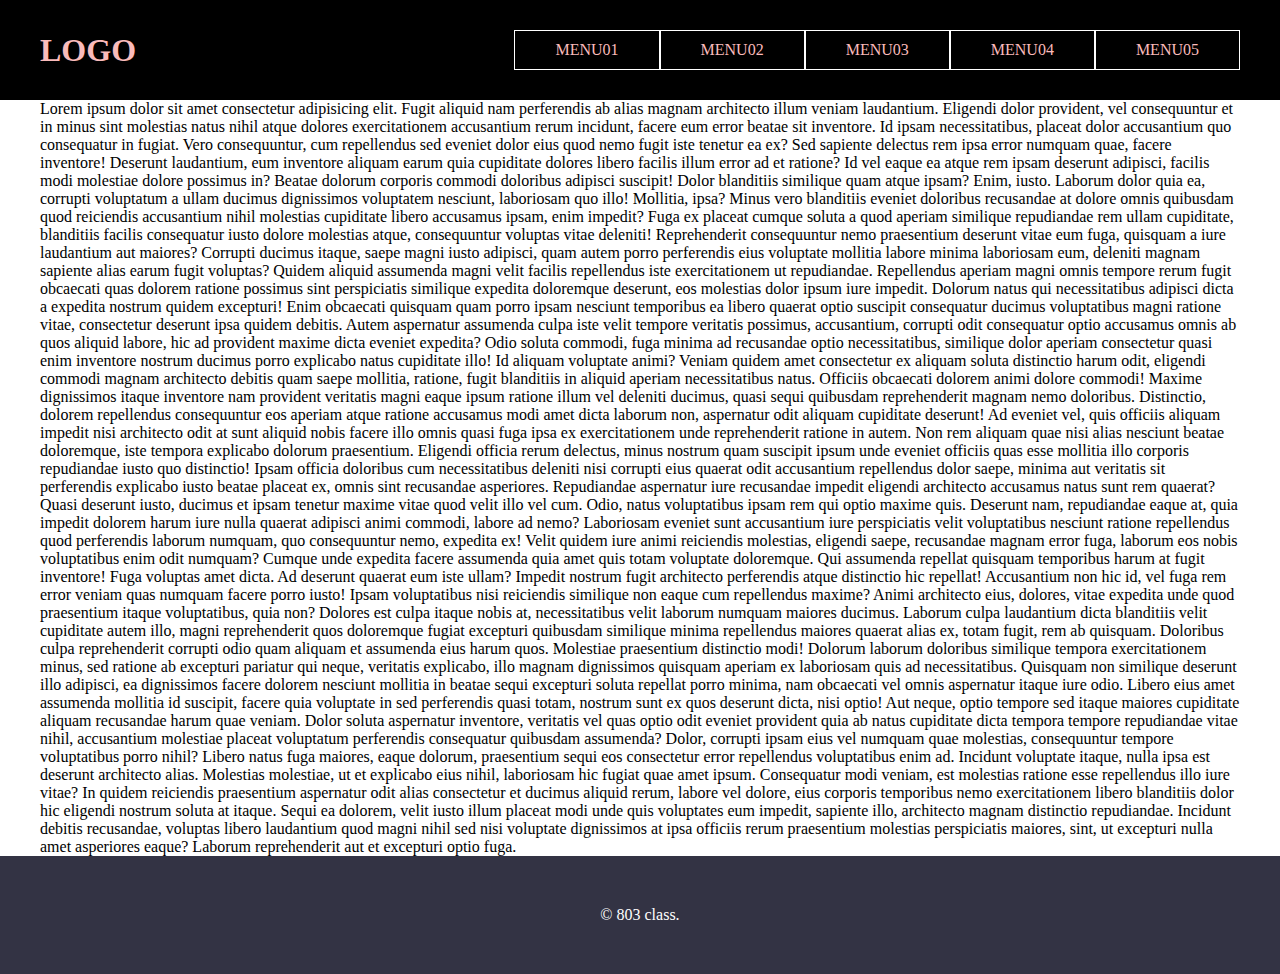
<file: 01/index.html>
<!DOCTYPE html>
<html lang="ko">
  <head>
    <meta charset="UTF-8" />
    <meta name="viewport" content="width=device-width, initial-scale=1.0" />
    <title>GNB 01 - 각각 떨어지기</title>
    <link rel="stylesheet" href="./css/style.css" />
    <!-- 여기에 jquery 코어 파일 만들어야함 중요!!!!!!!!!!! -->
    <script src="./js/jquery-3.7.1.min.js"></script>
    <script src="./js/script.js"></script>
  </head>
  <body>
    <header id="header">
      <div class="inner">
        <nav>
          <!-- h1.logo+ul.gnb>li*5>a{MENU$$} -->
          <h1 class="logo"><a href="#">LOGO</a></h1>
          <ul class="gnb">
            <li>
              <a href="#">MENU01</a>
              <!-- ul.submenu>li*4>a{sub01$$} -->
              <ul class="submenu">
                <li><a href="#">sub0101</a></li>
                <li><a href="#">sub0102</a></li>
                <li><a href="#">sub0103</a></li>
                <li><a href="#">sub0104</a></li>
              </ul>
            </li>
            <li>
              <a href="#">MENU02</a>
              <ul class="submenu">
                <li><a href="#">sub0201</a></li>
                <li><a href="#">sub0202</a></li>
                <li><a href="#">sub0203</a></li>
                <li><a href="#">sub0204</a></li>
              </ul>
            </li>
            <li>
              <a href="#">MENU03</a>
              <ul class="submenu">
                <li><a href="#">sub0301</a></li>
                <li><a href="#">sub0302</a></li>
                <li><a href="#">sub0303</a></li>
              </ul>
            </li>
            <li>
              <a href="#">MENU04</a>
              <ul class="submenu">
                <li><a href="#">sub0401</a></li>
                <li><a href="#">sub0402</a></li>
                <li><a href="#">sub0403</a></li>
                <li><a href="#">sub0404</a></li>
              </ul>
            </li>
            <li>
              <a href="#">MENU05</a>
              <ul class="submenu">
                <li><a href="#">sub0501</a></li>
                <li><a href="#">sub0502</a></li>
                <li><a href="#">sub0503</a></li>
                <li><a href="#">sub0504</a></li>
                <li><a href="#">sub0505</a></li>
              </ul>
            </li>
          </ul>
        </nav>
      </div>
    </header>
    <main id="container">
      <div class="inner">
        <p>
          Lorem ipsum dolor sit amet consectetur adipisicing elit. Fugit aliquid
          nam perferendis ab alias magnam architecto illum veniam laudantium.
          Eligendi dolor provident, vel consequuntur et in minus sint molestias
          natus nihil atque dolores exercitationem accusantium rerum incidunt,
          facere eum error beatae sit inventore. Id ipsam necessitatibus,
          placeat dolor accusantium quo consequatur in fugiat. Vero
          consequuntur, cum repellendus sed eveniet dolor eius quod nemo fugit
          iste tenetur ea ex? Sed sapiente delectus rem ipsa error numquam quae,
          facere inventore! Deserunt laudantium, eum inventore aliquam earum
          quia cupiditate dolores libero facilis illum error ad et ratione? Id
          vel eaque ea atque rem ipsam deserunt adipisci, facilis modi molestiae
          dolore possimus in? Beatae dolorum corporis commodi doloribus adipisci
          suscipit! Dolor blanditiis similique quam atque ipsam? Enim, iusto.
          Laborum dolor quia ea, corrupti voluptatum a ullam ducimus dignissimos
          voluptatem nesciunt, laboriosam quo illo! Mollitia, ipsa? Minus vero
          blanditiis eveniet doloribus recusandae at dolore omnis quibusdam quod
          reiciendis accusantium nihil molestias cupiditate libero accusamus
          ipsam, enim impedit? Fuga ex placeat cumque soluta a quod aperiam
          similique repudiandae rem ullam cupiditate, blanditiis facilis
          consequatur iusto dolore molestias atque, consequuntur voluptas vitae
          deleniti! Reprehenderit consequuntur nemo praesentium deserunt vitae
          eum fuga, quisquam a iure laudantium aut maiores? Corrupti ducimus
          itaque, saepe magni iusto adipisci, quam autem porro perferendis eius
          voluptate mollitia labore minima laboriosam eum, deleniti magnam
          sapiente alias earum fugit voluptas? Quidem aliquid assumenda magni
          velit facilis repellendus iste exercitationem ut repudiandae.
          Repellendus aperiam magni omnis tempore rerum fugit obcaecati quas
          dolorem ratione possimus sint perspiciatis similique expedita
          doloremque deserunt, eos molestias dolor ipsum iure impedit. Dolorum
          natus qui necessitatibus adipisci dicta a expedita nostrum quidem
          excepturi! Enim obcaecati quisquam quam porro ipsam nesciunt
          temporibus ea libero quaerat optio suscipit consequatur ducimus
          voluptatibus magni ratione vitae, consectetur deserunt ipsa quidem
          debitis. Autem aspernatur assumenda culpa iste velit tempore veritatis
          possimus, accusantium, corrupti odit consequatur optio accusamus omnis
          ab quos aliquid labore, hic ad provident maxime dicta eveniet
          expedita? Odio soluta commodi, fuga minima ad recusandae optio
          necessitatibus, similique dolor aperiam consectetur quasi enim
          inventore nostrum ducimus porro explicabo natus cupiditate illo! Id
          aliquam voluptate animi? Veniam quidem amet consectetur ex aliquam
          soluta distinctio harum odit, eligendi commodi magnam architecto
          debitis quam saepe mollitia, ratione, fugit blanditiis in aliquid
          aperiam necessitatibus natus. Officiis obcaecati dolorem animi dolore
          commodi! Maxime dignissimos itaque inventore nam provident veritatis
          magni eaque ipsum ratione illum vel deleniti ducimus, quasi sequi
          quibusdam reprehenderit magnam nemo doloribus. Distinctio, dolorem
          repellendus consequuntur eos aperiam atque ratione accusamus modi amet
          dicta laborum non, aspernatur odit aliquam cupiditate deserunt! Ad
          eveniet vel, quis officiis aliquam impedit nisi architecto odit at
          sunt aliquid nobis facere illo omnis quasi fuga ipsa ex exercitationem
          unde reprehenderit ratione in autem. Non rem aliquam quae nisi alias
          nesciunt beatae doloremque, iste tempora explicabo dolorum
          praesentium. Eligendi officia rerum delectus, minus nostrum quam
          suscipit ipsum unde eveniet officiis quas esse mollitia illo corporis
          repudiandae iusto quo distinctio! Ipsam officia doloribus cum
          necessitatibus deleniti nisi corrupti eius quaerat odit accusantium
          repellendus dolor saepe, minima aut veritatis sit perferendis
          explicabo iusto beatae placeat ex, omnis sint recusandae asperiores.
          Repudiandae aspernatur iure recusandae impedit eligendi architecto
          accusamus natus sunt rem quaerat? Quasi deserunt iusto, ducimus et
          ipsam tenetur maxime vitae quod velit illo vel cum. Odio, natus
          voluptatibus ipsam rem qui optio maxime quis. Deserunt nam,
          repudiandae eaque at, quia impedit dolorem harum iure nulla quaerat
          adipisci animi commodi, labore ad nemo? Laboriosam eveniet sunt
          accusantium iure perspiciatis velit voluptatibus nesciunt ratione
          repellendus quod perferendis laborum numquam, quo consequuntur nemo,
          expedita ex! Velit quidem iure animi reiciendis molestias, eligendi
          saepe, recusandae magnam error fuga, laborum eos nobis voluptatibus
          enim odit numquam? Cumque unde expedita facere assumenda quia amet
          quis totam voluptate doloremque. Qui assumenda repellat quisquam
          temporibus harum at fugit inventore! Fuga voluptas amet dicta. Ad
          deserunt quaerat eum iste ullam? Impedit nostrum fugit architecto
          perferendis atque distinctio hic repellat! Accusantium non hic id, vel
          fuga rem error veniam quas numquam facere porro iusto! Ipsam
          voluptatibus nisi reiciendis similique non eaque cum repellendus
          maxime? Animi architecto eius, dolores, vitae expedita unde quod
          praesentium itaque voluptatibus, quia non? Dolores est culpa itaque
          nobis at, necessitatibus velit laborum numquam maiores ducimus.
          Laborum culpa laudantium dicta blanditiis velit cupiditate autem illo,
          magni reprehenderit quos doloremque fugiat excepturi quibusdam
          similique minima repellendus maiores quaerat alias ex, totam fugit,
          rem ab quisquam. Doloribus culpa reprehenderit corrupti odio quam
          aliquam et assumenda eius harum quos. Molestiae praesentium distinctio
          modi! Dolorum laborum doloribus similique tempora exercitationem
          minus, sed ratione ab excepturi pariatur qui neque, veritatis
          explicabo, illo magnam dignissimos quisquam aperiam ex laboriosam quis
          ad necessitatibus. Quisquam non similique deserunt illo adipisci, ea
          dignissimos facere dolorem nesciunt mollitia in beatae sequi excepturi
          soluta repellat porro minima, nam obcaecati vel omnis aspernatur
          itaque iure odio. Libero eius amet assumenda mollitia id suscipit,
          facere quia voluptate in sed perferendis quasi totam, nostrum sunt ex
          quos deserunt dicta, nisi optio! Aut neque, optio tempore sed itaque
          maiores cupiditate aliquam recusandae harum quae veniam. Dolor soluta
          aspernatur inventore, veritatis vel quas optio odit eveniet provident
          quia ab natus cupiditate dicta tempora tempore repudiandae vitae
          nihil, accusantium molestiae placeat voluptatum perferendis
          consequatur quibusdam assumenda? Dolor, corrupti ipsam eius vel
          numquam quae molestias, consequuntur tempore voluptatibus porro nihil?
          Libero natus fuga maiores, eaque dolorum, praesentium sequi eos
          consectetur error repellendus voluptatibus enim ad. Incidunt voluptate
          itaque, nulla ipsa est deserunt architecto alias. Molestias molestiae,
          ut et explicabo eius nihil, laboriosam hic fugiat quae amet ipsum.
          Consequatur modi veniam, est molestias ratione esse repellendus illo
          iure vitae? In quidem reiciendis praesentium aspernatur odit alias
          consectetur et ducimus aliquid rerum, labore vel dolore, eius corporis
          temporibus nemo exercitationem libero blanditiis dolor hic eligendi
          nostrum soluta at itaque. Sequi ea dolorem, velit iusto illum placeat
          modi unde quis voluptates eum impedit, sapiente illo, architecto
          magnam distinctio repudiandae. Incidunt debitis recusandae, voluptas
          libero laudantium quod magni nihil sed nisi voluptate dignissimos at
          ipsa officiis rerum praesentium molestias perspiciatis maiores, sint,
          ut excepturi nulla amet asperiores eaque? Laborum reprehenderit aut et
          excepturi optio fuga.
        </p>
      </div>
    </main>
    <footer id="footer">&copy; 803 class.</footer>
  </body>
</html>
</file>
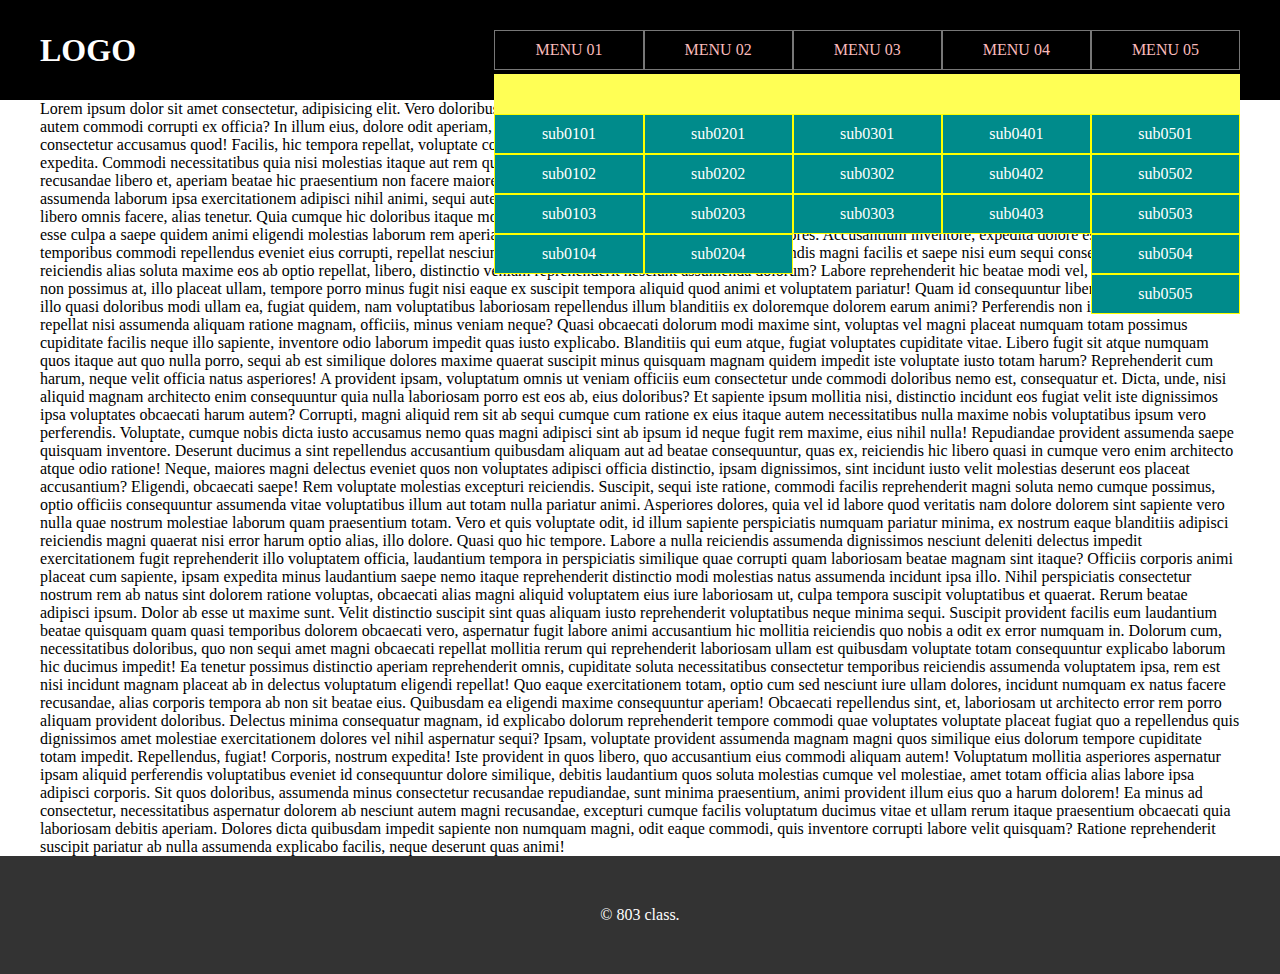
<file: 02/index.html>
<!DOCTYPE html>
<html lang="ko">
  <head>
    <meta charset="UTF-8" />
    <meta name="viewport" content="width=device-width, initial-scale=1.0" />
    <title>GNB 01 - 각각 떨어지기</title>
    <link rel="stylesheet" href="./css/style.css" />
    <!-- jQuery core 파일이 반드시 필요! -->
    <script src="./js/jquery-3.7.1.min.js"></script>
    <script src="./js/script.js"></script>
  </head>
  <body>
    <header id="header">
      <div class="inner">
        <nav>
          <h1 class="logo">LOGO</h1>
          <ul class="gnb">
            <li>
              <a href="#">MENU 01</a>
              <ul class="submenu">
                <li><a href="#">sub0101</a></li>
                <li><a href="#">sub0102</a></li>
                <li><a href="#">sub0103</a></li>
                <li><a href="#">sub0104</a></li>
              </ul>
            </li>
            <li>
              <a href="#">MENU 02</a>
              <ul class="submenu">
                <li><a href="#">sub0201</a></li>
                <li><a href="#">sub0202</a></li>
                <li><a href="#">sub0203</a></li>
                <li><a href="#">sub0204</a></li>
              </ul>
            </li>
            <li>
              <a href="#">MENU 03</a>
              <ul class="submenu">
                <li><a href="#">sub0301</a></li>
                <li><a href="#">sub0302</a></li>
                <li><a href="#">sub0303</a></li>
              </ul>
            </li>
            <li>
              <a href="#">MENU 04</a>
              <ul class="submenu">
                <li><a href="#">sub0401</a></li>
                <li><a href="#">sub0402</a></li>
                <li><a href="#">sub0403</a></li>
              </ul>
            </li>
            <li>
              <a href="#">MENU 05</a>
              <ul class="submenu">
                <li><a href="#">sub0501</a></li>
                <li><a href="#">sub0502</a></li>
                <li><a href="#">sub0503</a></li>
                <li><a href="#">sub0504</a></li>
                <li><a href="#">sub0505</a></li>
              </ul>
            </li>
          </ul>
        </nav>
      </div>
    </header>
    <main id="container">
      <div class="inner">
        <p>
          Lorem ipsum dolor sit amet consectetur, adipisicing elit. Vero
          doloribus perspiciatis explicabo voluptatem fuga laborum debitis dicta
          provident itaque veritatis, est tempore numquam iste autem commodi
          corrupti ex officia? In illum eius, dolore odit aperiam, magni eum
          atque dignissimos saepe itaque vel perferendis cumque recusandae
          ipsum. Vero voluptatibus rerum consectetur accusamus quod! Facilis,
          hic tempora repellat, voluptate corporis ea debitis sequi soluta
          voluptatem esse, eveniet doloribus! Libero quos voluptates, est
          quaerat illo sapiente expedita. Commodi necessitatibus quia nisi
          molestias itaque aut rem quasi. Earum natus aliquid voluptatibus nemo
          labore nobis ipsum molestias porro et totam. A quas, sunt perferendis
          recusandae libero et, aperiam beatae hic praesentium non facere
          maiores? Blanditiis, illo! Omnis eveniet debitis atque est? Doloribus
          facere iste dolores laboriosam cum consectetur quo assumenda laborum
          ipsa exercitationem adipisci nihil animi, sequi autem quae. Reiciendis
          eaque vitae nisi voluptatum beatae assumenda eveniet expedita aut
          ipsam quos harum provident libero omnis facere, alias tenetur. Quia
          cumque hic doloribus itaque molestias illo repellat saepe nisi, quae
          soluta aut ipsam explicabo minima fugiat vero? Consequuntur soluta,
          nam, iure, esse culpa a saepe quidem animi eligendi molestias laborum
          rem aperiam tenetur architecto repudiandae sapiente dolores.
          Accusantium inventore, expedita dolore est reprehenderit illum
          temporibus commodi repellendus eveniet eius corrupti, repellat
          nesciunt explicabo totam tenetur praesentium perferendis magni facilis
          et saepe nisi eum sequi consequatur esse. Labore reiciendis alias
          soluta maxime eos ab optio repellat, libero, distinctio veniam
          reprehenderit nesciunt assumenda dolorum? Labore reprehenderit hic
          beatae modi vel, similique repudiandae non possimus at, illo placeat
          ullam, tempore porro minus fugit nisi eaque ex suscipit tempora
          aliquid quod animi et voluptatem pariatur! Quam id consequuntur libero
          perferendis deserunt illo quasi doloribus modi ullam ea, fugiat
          quidem, nam voluptatibus laboriosam repellendus illum blanditiis ex
          doloremque dolorem earum animi? Perferendis non illo ut beatae
          blanditiis repellat nisi assumenda aliquam ratione magnam, officiis,
          minus veniam neque? Quasi obcaecati dolorum modi maxime sint, voluptas
          vel magni placeat numquam totam possimus cupiditate facilis neque illo
          sapiente, inventore odio laborum impedit quas iusto explicabo.
          Blanditiis qui eum atque, fugiat voluptates cupiditate vitae. Libero
          fugit sit atque numquam quos itaque aut quo nulla porro, sequi ab est
          similique dolores maxime quaerat suscipit minus quisquam magnam quidem
          impedit iste voluptate iusto totam harum? Reprehenderit cum harum,
          neque velit officia natus asperiores! A provident ipsam, voluptatum
          omnis ut veniam officiis eum consectetur unde commodi doloribus nemo
          est, consequatur et. Dicta, unde, nisi aliquid magnam architecto enim
          consequuntur quia nulla laboriosam porro est eos ab, eius doloribus?
          Et sapiente ipsum mollitia nisi, distinctio incidunt eos fugiat velit
          iste dignissimos ipsa voluptates obcaecati harum autem? Corrupti,
          magni aliquid rem sit ab sequi cumque cum ratione ex eius itaque autem
          necessitatibus nulla maxime nobis voluptatibus ipsum vero perferendis.
          Voluptate, cumque nobis dicta iusto accusamus nemo quas magni adipisci
          sint ab ipsum id neque fugit rem maxime, eius nihil nulla! Repudiandae
          provident assumenda saepe quisquam inventore. Deserunt ducimus a sint
          repellendus accusantium quibusdam aliquam aut ad beatae consequuntur,
          quas ex, reiciendis hic libero quasi in cumque vero enim architecto
          atque odio ratione! Neque, maiores magni delectus eveniet quos non
          voluptates adipisci officia distinctio, ipsam dignissimos, sint
          incidunt iusto velit molestias deserunt eos placeat accusantium?
          Eligendi, obcaecati saepe! Rem voluptate molestias excepturi
          reiciendis. Suscipit, sequi iste ratione, commodi facilis
          reprehenderit magni soluta nemo cumque possimus, optio officiis
          consequuntur assumenda vitae voluptatibus illum aut totam nulla
          pariatur animi. Asperiores dolores, quia vel id labore quod veritatis
          nam dolore dolorem sint sapiente vero nulla quae nostrum molestiae
          laborum quam praesentium totam. Vero et quis voluptate odit, id illum
          sapiente perspiciatis numquam pariatur minima, ex nostrum eaque
          blanditiis adipisci reiciendis magni quaerat nisi error harum optio
          alias, illo dolore. Quasi quo hic tempore. Labore a nulla reiciendis
          assumenda dignissimos nesciunt deleniti delectus impedit
          exercitationem fugit reprehenderit illo voluptatem officia, laudantium
          tempora in perspiciatis similique quae corrupti quam laboriosam beatae
          magnam sint itaque? Officiis corporis animi placeat cum sapiente,
          ipsam expedita minus laudantium saepe nemo itaque reprehenderit
          distinctio modi molestias natus assumenda incidunt ipsa illo. Nihil
          perspiciatis consectetur nostrum rem ab natus sint dolorem ratione
          voluptas, obcaecati alias magni aliquid voluptatem eius iure
          laboriosam ut, culpa tempora suscipit voluptatibus et quaerat. Rerum
          beatae adipisci ipsum. Dolor ab esse ut maxime sunt. Velit distinctio
          suscipit sint quas aliquam iusto reprehenderit voluptatibus neque
          minima sequi. Suscipit provident facilis eum laudantium beatae
          quisquam quam quasi temporibus dolorem obcaecati vero, aspernatur
          fugit labore animi accusantium hic mollitia reiciendis quo nobis a
          odit ex error numquam in. Dolorum cum, necessitatibus doloribus, quo
          non sequi amet magni obcaecati repellat mollitia rerum qui
          reprehenderit laboriosam ullam est quibusdam voluptate totam
          consequuntur explicabo laborum hic ducimus impedit! Ea tenetur
          possimus distinctio aperiam reprehenderit omnis, cupiditate soluta
          necessitatibus consectetur temporibus reiciendis assumenda voluptatem
          ipsa, rem est nisi incidunt magnam placeat ab in delectus voluptatum
          eligendi repellat! Quo eaque exercitationem totam, optio cum sed
          nesciunt iure ullam dolores, incidunt numquam ex natus facere
          recusandae, alias corporis tempora ab non sit beatae eius. Quibusdam
          ea eligendi maxime consequuntur aperiam! Obcaecati repellendus sint,
          et, laboriosam ut architecto error rem porro aliquam provident
          doloribus. Delectus minima consequatur magnam, id explicabo dolorum
          reprehenderit tempore commodi quae voluptates voluptate placeat fugiat
          quo a repellendus quis dignissimos amet molestiae exercitationem
          dolores vel nihil aspernatur sequi? Ipsam, voluptate provident
          assumenda magnam magni quos similique eius dolorum tempore cupiditate
          totam impedit. Repellendus, fugiat! Corporis, nostrum expedita! Iste
          provident in quos libero, quo accusantium eius commodi aliquam autem!
          Voluptatum mollitia asperiores aspernatur ipsam aliquid perferendis
          voluptatibus eveniet id consequuntur dolore similique, debitis
          laudantium quos soluta molestias cumque vel molestiae, amet totam
          officia alias labore ipsa adipisci corporis. Sit quos doloribus,
          assumenda minus consectetur recusandae repudiandae, sunt minima
          praesentium, animi provident illum eius quo a harum dolorem! Ea minus
          ad consectetur, necessitatibus aspernatur dolorem ab nesciunt autem
          magni recusandae, excepturi cumque facilis voluptatum ducimus vitae et
          ullam rerum itaque praesentium obcaecati quia laboriosam debitis
          aperiam. Dolores dicta quibusdam impedit sapiente non numquam magni,
          odit eaque commodi, quis inventore corrupti labore velit quisquam?
          Ratione reprehenderit suscipit pariatur ab nulla assumenda explicabo
          facilis, neque deserunt quas animi!
        </p>
      </div>
    </main>
    <footer id="footer">&copy; 803 class.</footer>
  </body>
</html>
</file>
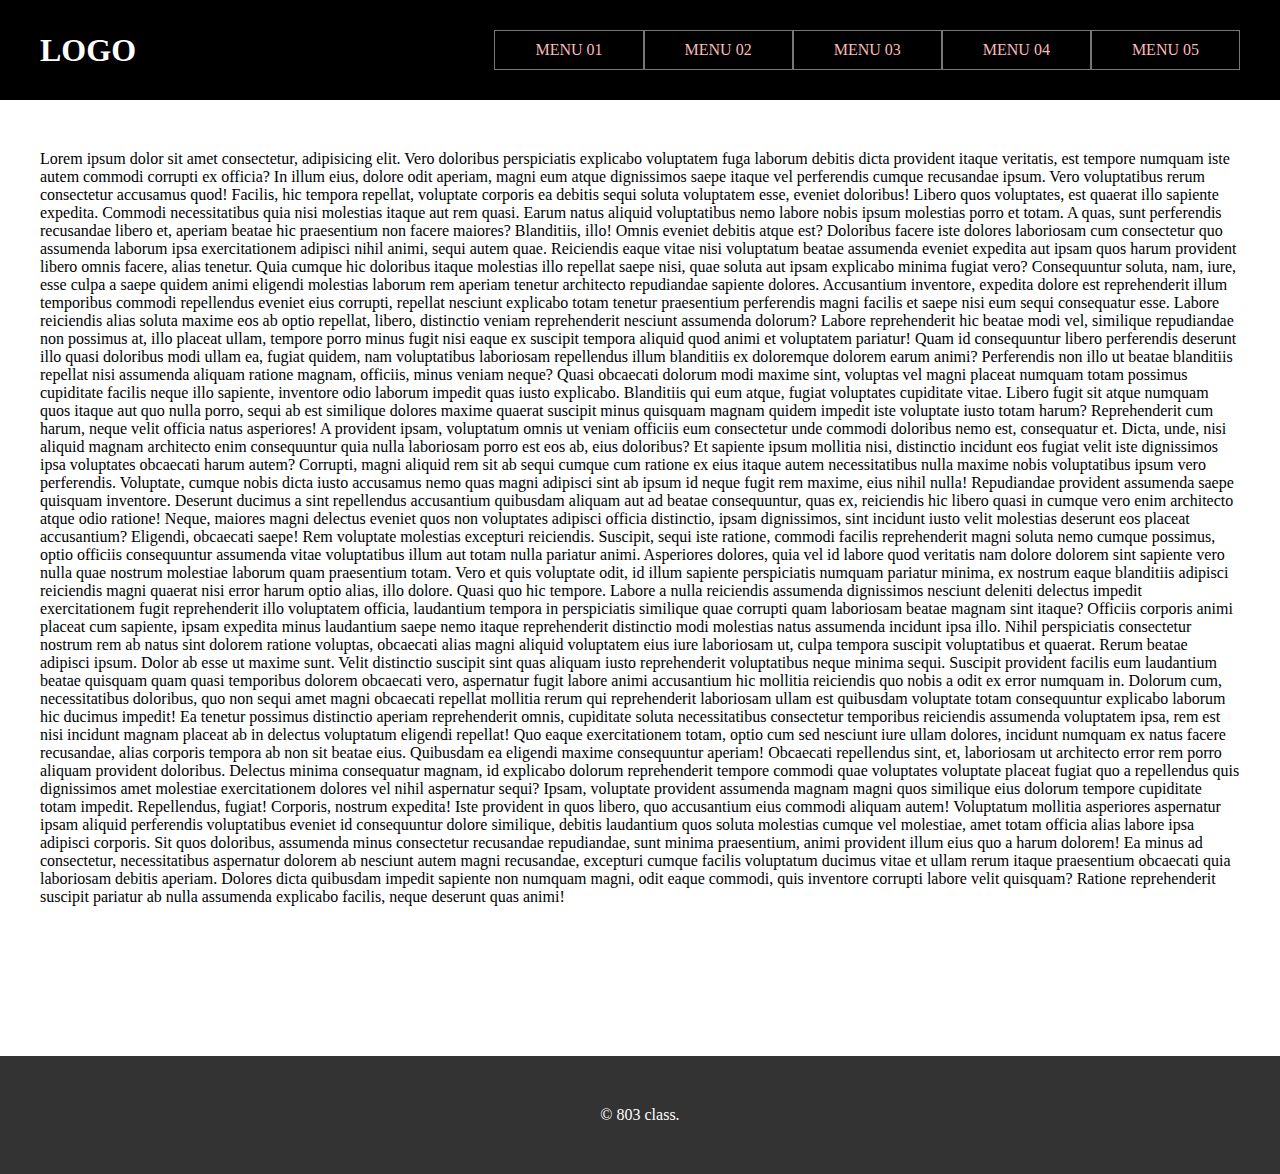
<file: 03/index.html>
<!DOCTYPE html>
<html lang="ko">
  <head>
    <meta charset="UTF-8" />
    <meta name="viewport" content="width=device-width, initial-scale=1.0" />
    <title>GNB 03 - 스크롤 업 하면 헤더 숨기기</title>
    <link rel="stylesheet" href="./css/style.css" />
    <!-- jQuery core 파일이 반드시 필요! -->
    <script src="./js/jquery-3.7.1.min.js"></script>
    <script src="./js/script.js"></script>
  </head>
  <body>
    <header id="header">
      <div class="inner">
        <nav>
          <h1 class="logo">LOGO</h1>
          <ul class="gnb">
            <li>
              <a href="#">MENU 01</a>
              <ul class="submenu">
                <li><a href="#">sub0101</a></li>
                <li><a href="#">sub0102</a></li>
                <li><a href="#">sub0103</a></li>
                <li><a href="#">sub0104</a></li>
              </ul>
            </li>
            <li>
              <a href="#">MENU 02</a>
              <ul class="submenu">
                <li><a href="#">sub0201</a></li>
                <li><a href="#">sub0202</a></li>
                <li><a href="#">sub0203</a></li>
                <li><a href="#">sub0204</a></li>
              </ul>
            </li>
            <li>
              <a href="#">MENU 03</a>
              <ul class="submenu">
                <li><a href="#">sub0301</a></li>
                <li><a href="#">sub0302</a></li>
                <li><a href="#">sub0303</a></li>
              </ul>
            </li>
            <li>
              <a href="#">MENU 04</a>
              <ul class="submenu">
                <li><a href="#">sub0401</a></li>
                <li><a href="#">sub0402</a></li>
                <li><a href="#">sub0403</a></li>
              </ul>
            </li>
            <li>
              <a href="#">MENU 05</a>
              <ul class="submenu">
                <li><a href="#">sub0501</a></li>
                <li><a href="#">sub0502</a></li>
                <li><a href="#">sub0503</a></li>
                <li><a href="#">sub0504</a></li>
                <li><a href="#">sub0505</a></li>
              </ul>
            </li>
          </ul>
        </nav>
      </div>
    </header>
    <main id="container">
      <div class="inner">
        <p>
          Lorem ipsum dolor sit amet consectetur, adipisicing elit. Vero
          doloribus perspiciatis explicabo voluptatem fuga laborum debitis dicta
          provident itaque veritatis, est tempore numquam iste autem commodi
          corrupti ex officia? In illum eius, dolore odit aperiam, magni eum
          atque dignissimos saepe itaque vel perferendis cumque recusandae
          ipsum. Vero voluptatibus rerum consectetur accusamus quod! Facilis,
          hic tempora repellat, voluptate corporis ea debitis sequi soluta
          voluptatem esse, eveniet doloribus! Libero quos voluptates, est
          quaerat illo sapiente expedita. Commodi necessitatibus quia nisi
          molestias itaque aut rem quasi. Earum natus aliquid voluptatibus nemo
          labore nobis ipsum molestias porro et totam. A quas, sunt perferendis
          recusandae libero et, aperiam beatae hic praesentium non facere
          maiores? Blanditiis, illo! Omnis eveniet debitis atque est? Doloribus
          facere iste dolores laboriosam cum consectetur quo assumenda laborum
          ipsa exercitationem adipisci nihil animi, sequi autem quae. Reiciendis
          eaque vitae nisi voluptatum beatae assumenda eveniet expedita aut
          ipsam quos harum provident libero omnis facere, alias tenetur. Quia
          cumque hic doloribus itaque molestias illo repellat saepe nisi, quae
          soluta aut ipsam explicabo minima fugiat vero? Consequuntur soluta,
          nam, iure, esse culpa a saepe quidem animi eligendi molestias laborum
          rem aperiam tenetur architecto repudiandae sapiente dolores.
          Accusantium inventore, expedita dolore est reprehenderit illum
          temporibus commodi repellendus eveniet eius corrupti, repellat
          nesciunt explicabo totam tenetur praesentium perferendis magni facilis
          et saepe nisi eum sequi consequatur esse. Labore reiciendis alias
          soluta maxime eos ab optio repellat, libero, distinctio veniam
          reprehenderit nesciunt assumenda dolorum? Labore reprehenderit hic
          beatae modi vel, similique repudiandae non possimus at, illo placeat
          ullam, tempore porro minus fugit nisi eaque ex suscipit tempora
          aliquid quod animi et voluptatem pariatur! Quam id consequuntur libero
          perferendis deserunt illo quasi doloribus modi ullam ea, fugiat
          quidem, nam voluptatibus laboriosam repellendus illum blanditiis ex
          doloremque dolorem earum animi? Perferendis non illo ut beatae
          blanditiis repellat nisi assumenda aliquam ratione magnam, officiis,
          minus veniam neque? Quasi obcaecati dolorum modi maxime sint, voluptas
          vel magni placeat numquam totam possimus cupiditate facilis neque illo
          sapiente, inventore odio laborum impedit quas iusto explicabo.
          Blanditiis qui eum atque, fugiat voluptates cupiditate vitae. Libero
          fugit sit atque numquam quos itaque aut quo nulla porro, sequi ab est
          similique dolores maxime quaerat suscipit minus quisquam magnam quidem
          impedit iste voluptate iusto totam harum? Reprehenderit cum harum,
          neque velit officia natus asperiores! A provident ipsam, voluptatum
          omnis ut veniam officiis eum consectetur unde commodi doloribus nemo
          est, consequatur et. Dicta, unde, nisi aliquid magnam architecto enim
          consequuntur quia nulla laboriosam porro est eos ab, eius doloribus?
          Et sapiente ipsum mollitia nisi, distinctio incidunt eos fugiat velit
          iste dignissimos ipsa voluptates obcaecati harum autem? Corrupti,
          magni aliquid rem sit ab sequi cumque cum ratione ex eius itaque autem
          necessitatibus nulla maxime nobis voluptatibus ipsum vero perferendis.
          Voluptate, cumque nobis dicta iusto accusamus nemo quas magni adipisci
          sint ab ipsum id neque fugit rem maxime, eius nihil nulla! Repudiandae
          provident assumenda saepe quisquam inventore. Deserunt ducimus a sint
          repellendus accusantium quibusdam aliquam aut ad beatae consequuntur,
          quas ex, reiciendis hic libero quasi in cumque vero enim architecto
          atque odio ratione! Neque, maiores magni delectus eveniet quos non
          voluptates adipisci officia distinctio, ipsam dignissimos, sint
          incidunt iusto velit molestias deserunt eos placeat accusantium?
          Eligendi, obcaecati saepe! Rem voluptate molestias excepturi
          reiciendis. Suscipit, sequi iste ratione, commodi facilis
          reprehenderit magni soluta nemo cumque possimus, optio officiis
          consequuntur assumenda vitae voluptatibus illum aut totam nulla
          pariatur animi. Asperiores dolores, quia vel id labore quod veritatis
          nam dolore dolorem sint sapiente vero nulla quae nostrum molestiae
          laborum quam praesentium totam. Vero et quis voluptate odit, id illum
          sapiente perspiciatis numquam pariatur minima, ex nostrum eaque
          blanditiis adipisci reiciendis magni quaerat nisi error harum optio
          alias, illo dolore. Quasi quo hic tempore. Labore a nulla reiciendis
          assumenda dignissimos nesciunt deleniti delectus impedit
          exercitationem fugit reprehenderit illo voluptatem officia, laudantium
          tempora in perspiciatis similique quae corrupti quam laboriosam beatae
          magnam sint itaque? Officiis corporis animi placeat cum sapiente,
          ipsam expedita minus laudantium saepe nemo itaque reprehenderit
          distinctio modi molestias natus assumenda incidunt ipsa illo. Nihil
          perspiciatis consectetur nostrum rem ab natus sint dolorem ratione
          voluptas, obcaecati alias magni aliquid voluptatem eius iure
          laboriosam ut, culpa tempora suscipit voluptatibus et quaerat. Rerum
          beatae adipisci ipsum. Dolor ab esse ut maxime sunt. Velit distinctio
          suscipit sint quas aliquam iusto reprehenderit voluptatibus neque
          minima sequi. Suscipit provident facilis eum laudantium beatae
          quisquam quam quasi temporibus dolorem obcaecati vero, aspernatur
          fugit labore animi accusantium hic mollitia reiciendis quo nobis a
          odit ex error numquam in. Dolorum cum, necessitatibus doloribus, quo
          non sequi amet magni obcaecati repellat mollitia rerum qui
          reprehenderit laboriosam ullam est quibusdam voluptate totam
          consequuntur explicabo laborum hic ducimus impedit! Ea tenetur
          possimus distinctio aperiam reprehenderit omnis, cupiditate soluta
          necessitatibus consectetur temporibus reiciendis assumenda voluptatem
          ipsa, rem est nisi incidunt magnam placeat ab in delectus voluptatum
          eligendi repellat! Quo eaque exercitationem totam, optio cum sed
          nesciunt iure ullam dolores, incidunt numquam ex natus facere
          recusandae, alias corporis tempora ab non sit beatae eius. Quibusdam
          ea eligendi maxime consequuntur aperiam! Obcaecati repellendus sint,
          et, laboriosam ut architecto error rem porro aliquam provident
          doloribus. Delectus minima consequatur magnam, id explicabo dolorum
          reprehenderit tempore commodi quae voluptates voluptate placeat fugiat
          quo a repellendus quis dignissimos amet molestiae exercitationem
          dolores vel nihil aspernatur sequi? Ipsam, voluptate provident
          assumenda magnam magni quos similique eius dolorum tempore cupiditate
          totam impedit. Repellendus, fugiat! Corporis, nostrum expedita! Iste
          provident in quos libero, quo accusantium eius commodi aliquam autem!
          Voluptatum mollitia asperiores aspernatur ipsam aliquid perferendis
          voluptatibus eveniet id consequuntur dolore similique, debitis
          laudantium quos soluta molestias cumque vel molestiae, amet totam
          officia alias labore ipsa adipisci corporis. Sit quos doloribus,
          assumenda minus consectetur recusandae repudiandae, sunt minima
          praesentium, animi provident illum eius quo a harum dolorem! Ea minus
          ad consectetur, necessitatibus aspernatur dolorem ab nesciunt autem
          magni recusandae, excepturi cumque facilis voluptatum ducimus vitae et
          ullam rerum itaque praesentium obcaecati quia laboriosam debitis
          aperiam. Dolores dicta quibusdam impedit sapiente non numquam magni,
          odit eaque commodi, quis inventore corrupti labore velit quisquam?
          Ratione reprehenderit suscipit pariatur ab nulla assumenda explicabo
          facilis, neque deserunt quas animi!
        </p>
      </div>
    </main>
    <footer id="footer">&copy; 803 class.</footer>
  </body>
</html>
</file>
<file: 01/css/style.css>
@charset 'utf-8';

* {
  margin: 0;
  padding: 0;
  box-sizing: border-box;
}
ul,
li,
ol {
  list-style: none;
}
a,
a:hover {
  color: #fabbbb;
  text-decoration: none;
}
.inner {
  width: 1200px;
  margin: 0 auto;
}
#header {
  background: #000;
  color: #fff;
}
#header nav {
  height: 100px;
  display: flex;
  justify-content: space-between;
  align-items: center;
}

.gnb {
  display: flex;
}

.gnb > li {
  position: relative; /* submenu 위치 저장을 위한 기준점 */
}

/* jquery에서 on클래스 부여했을 대 디자인 */
.gnb > li.on {
  background: #f39;
}

.gnb > li > a {
  display: block;
  padding: 10px 40px;
  border: 1px solid #fff;
}

.submenu {
  position: absolute;
  top: 44px; /* 얘는 항상 붙여두기 */
  left: 0;
  width: 100%;
  /* background: #ff5; */
  padding-top: 20px;

  /* jQuery에서 슬라이드 업/다운 효과를 위한 설정 */
  display: none;
}

.submenu li a {
  display: block;
  border: 1px solid seashell;
  padding: 10px;
  text-align: center;
  background: lightseagreen;
  color: #fff;
}

.submenu li a:hover {
  background: seagreen;
}

#footer {
  padding: 50px;
  text-align: center;
  color: #fff;
  background: #334;
}
</file>
<file: 02/css/style.css>
@charset "utf-8";

* {
  margin: 0;
  padding: 0;
  box-sizing: border-box;
}

ul,
li,
ol {
  list-style: none;
}

a,
a:hover {
  color: #fabbbb;
  text-decoration: none;
}

.inner {
  width: 1200px;
  margin: 0 auto;
}

#header {
  background: #000;
  color: #fff;
}

#header nav {
  height: 100px;
  display: flex;
  justify-content: space-between;
  align-items: center;
}

/* 메뉴 배경으로 떨어지는 부분 */
#header::before {
  content: "";
  display: block;
  position: absolute;
  top: 0;
  left: 0;
  width: 100%;
  height: 0;
  background: #00f;
  transition: 0.3s;
}

#header.active::before {
  height: 300px;
}

.gnb {
  display: flex;
}

.gnb > li {
  position: relative;
}

.gnb > li.on {
  background: #f39;
}

.gnb > li > a {
  display: block;
  padding: 10px 40px;
  border: 1px solid #777;
}

.submenu {
  position: absolute;
  top: 44px;
  left: 0;
  width: 100%;
  padding-top: 40px;
  background: #ff5;
}

.submenu li a {
  display: block;
  border: 1px solid #ff0;
  padding: 10px;
  text-align: center;
  background: darkcyan;
  color: #fff;
}
.submenu li a:hover {
  background: seagreen;
}

#footer {
  padding: 50px;
  text-align: center;
  color: #fff;
  background: #333;
}
</file>
<file: 03/css/style.css>
@charset 'utf-8';

* {
  margin: 0;
  padding: 0;
  box-sizing: border-box;
}
ul,
li,
ol {
  list-style: none;
}
a,
a:hover {
  color: #fabbbb;
  text-decoration: none;
}
.inner {
  width: 1200px;
  margin: 0 auto;
}
#header {
  background: #000;
  color: #fff;
  position: fixed;
  top: 0;
  left: 0;
  width: 100%;
  transition: 0.3s;
}
#header nav {
  height: 100px;
  display: flex;
  justify-content: space-between;
  align-items: center;
}

/* 메뉴 떨어지는 세팅 */
#header::before {
  content: "";
  position: absolute;
  top: -400px;
  left: 0;
  width: 100%;
  height: 400px;
  background: rgb(55, 55, 99);
  transition: 0.3s;
}
#header.active::before {
  top: 0;
}
#header .logo {
  /* position: relative; */
  z-index: 5; /* flex 공간의 item이기 때문에 z-index를 줄 수 있음. posr 안 써도 됨 */
}

/* #header에 hide 클래스가 들어가면 top수정 */
#header.hide {
  top: -100px;
}

#header.active .logo {
  background: #f00;
}
.gnb {
  display: flex;
}
.gnb > li {
  position: relative; /* submenu 위치 지정을 위한 기준점 */
}
/* jQuery에서 on클래스 부여했을 때 디자인 */
.gnb > li.on {
  background: #f39;
}
.gnb > li > a {
  display: block;
  padding: 10px 40px;
  border: 1px solid #777;
}

.submenu {
  position: absolute;
  top: 44px;
  left: 0px;
  width: 100%;
  padding-top: 20px;
  background: #ff5;

  /* jQuery에서 슬라이드/업다운 효과를 위한 설정 */
  display: none;
}
.submenu li a {
  display: block;
  border: 1px solid #ff0;
  padding: 10px;
  text-align: center;
  background: darkcyan;
  color: #fff;
}
.submenu li a:hover {
  background: seagreen;
}

#container {
  padding: 150px 0;
}

#footer {
  padding: 50px;
  text-align: center;
  color: #fff;
  background: #333;
}
</file>
